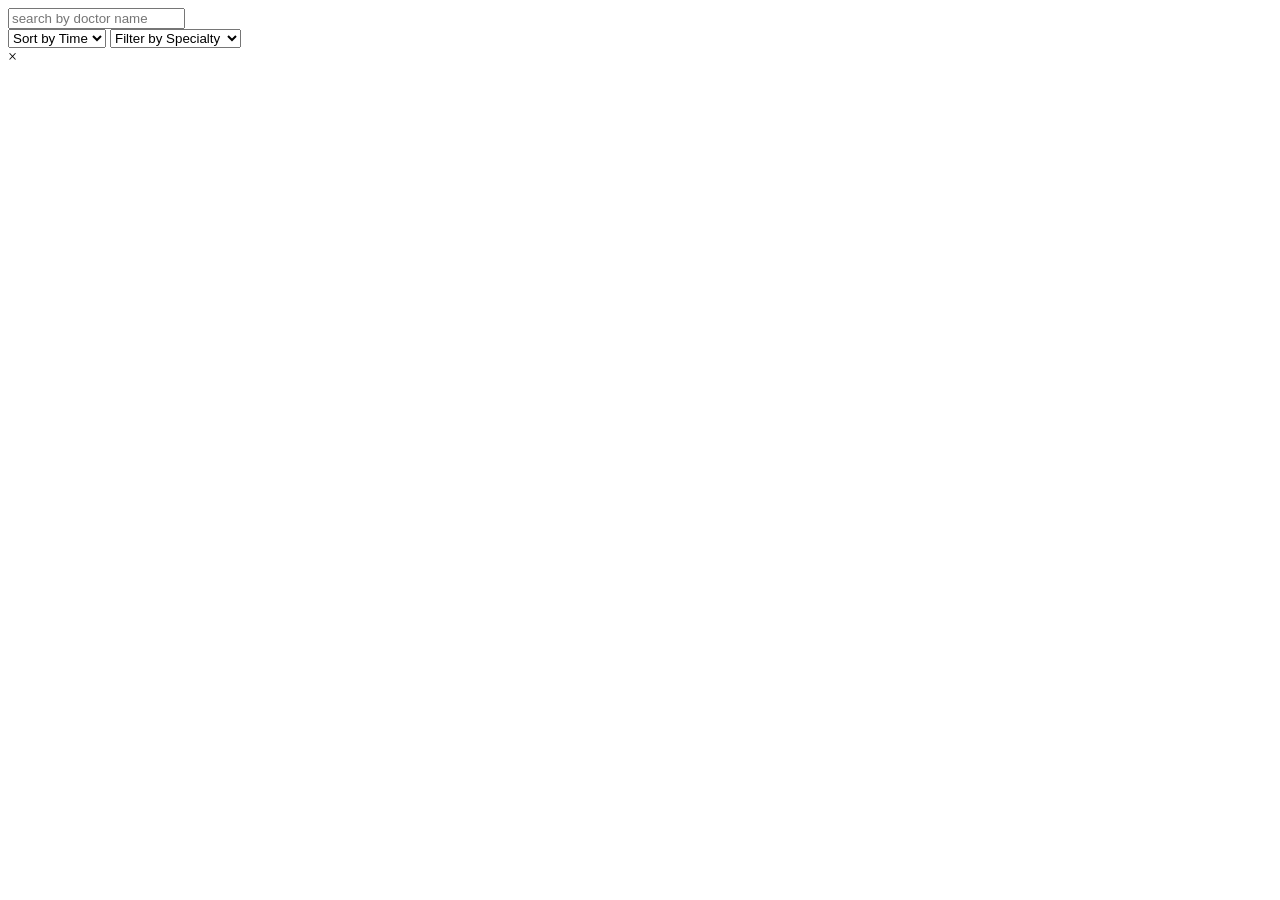
<file: app/src/main/resources/templates/admin/adminDashboard.html>
<!DOCTYPE html>
<html lang="en" xmlns:th="http://www.thymeleaf.org">
<head>
    <meta charset="UTF-8">
    <meta name="viewport" content="width=device-width, initial-scale=1.0">
    <link rel="icon" type="image/png" th:href="@{/assets/images/logo/logo.png}">
    <title>Admin Dashboard</title>
    <link rel="stylesheet" th:href="@{/assets/css/adminDashboard.css}">
    <link rel="stylesheet" th:href="@{/assets/css/style.css}">
    <script th:src="@{/js/render.js}" defer></script>
    <script th:src="@{/js/util.js}" defer></script>
    <script th:src="@{/js/components/header.js}" defer></script>
    <script th:src="@{/js/components/footer.js}" defer></script>
</head>
<body onload="renderContent()">
    <div class="container">
        <div class="wrapper">
            <div id="header"></div>
            <main class="main-content">
                <input type="text" id="searchBar" class="searchBar" placeholder="search by doctor name" aria-label="Search by doctor name">
                <div class="filter-wrapper">
                    <select class="filter-select" id="filterTime" aria-label="Sort by time">
                        <option value="">Sort by Time</option>
                        <option value="AM">AM</option>
                        <option value="PM">PM</option>
                    </select>
                    <select class="filter-select" id="filterSpecialty" aria-label="Filter by specialty">
                        <option value="">Filter by Specialty</option>
                        <option value="Cardiologist">Cardiologist</option>
                        <option value="Dermatologist">Dermatologist</option>
                        <option value="Neurologist">Neurologist</option>
                        <option value="Pediatrician">Pediatrician</option>
                        <option value="Orthopedic">Orthopedic</option>
                        <option value="Gynecologist">Gynecologist</option>
                        <option value="Psychiatrist">Psychiatrist</option>
                        <option value="Dentist">Dentist</option>
                        <option value="Ophthalmologist">Ophthalmologist</option>
                        <option value="Ent">ENT Specialist</option>
                        <option value="Urologist">Urologist</option>
                        <option value="Oncologist">Oncologist</option>
                        <option value="Gastroenterologist">Gastroenterologist</option>
                        <option value="General">General Physician</option>
                    </select>
                </div>
                <div id="content"></div>
            </main>
            <div id="footer"></div>
        </div>
    </div>

    <div id="modal" class="modal">
        <div class="modal-content">
            <span id="closeModal" class="close" role="button" tabindex="0" aria-label="Close modal">&times;</span>
            <div id="modal-body"></div>
        </div>
    </div>

    <script type="module" th:src="@{/js/adminDashboard.js}" defer></script>
    <script type="module" th:src="@{/js/components/doctorCard.js}" defer></script>
</body>
</html>
</file>
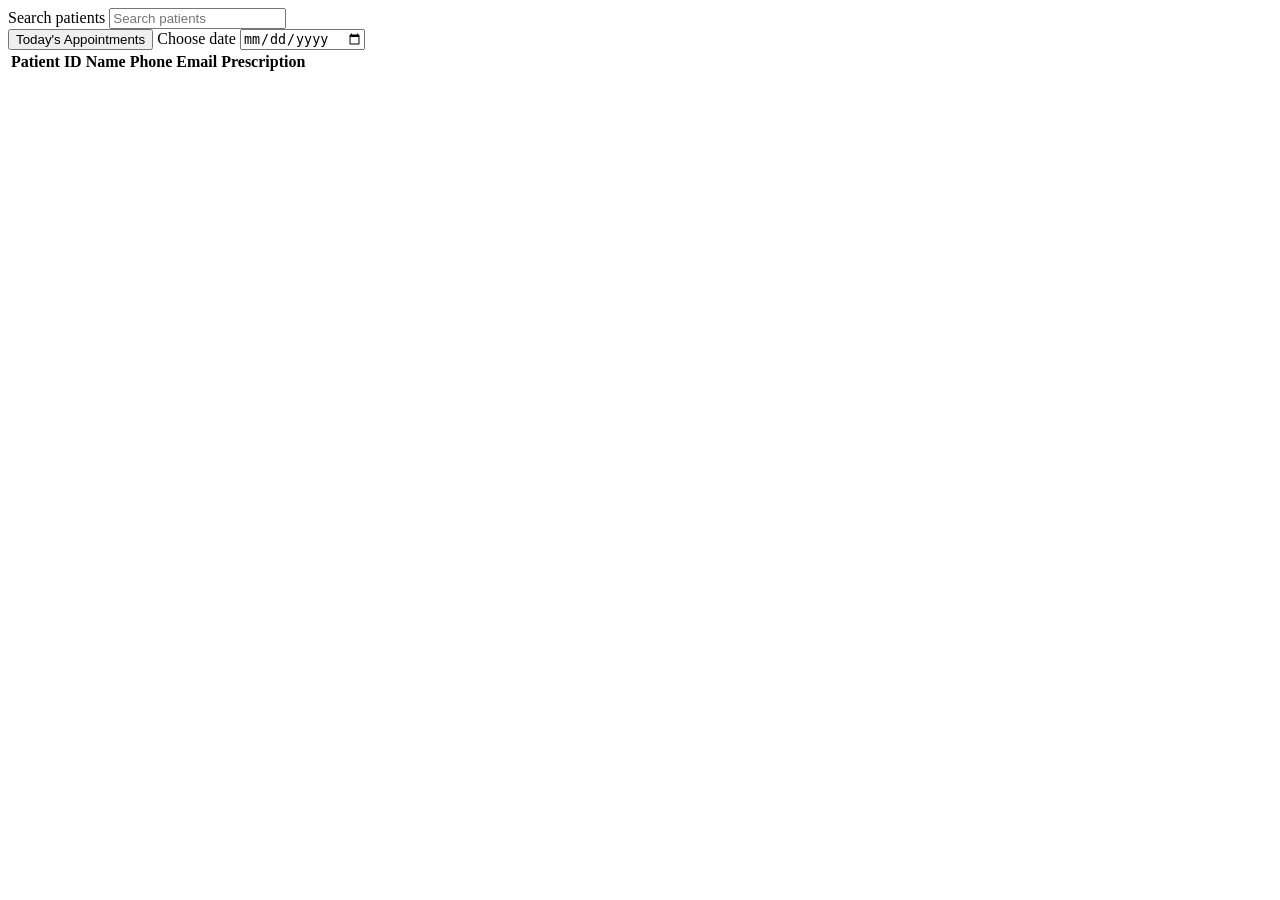
<file: app/src/main/resources/templates/doctor/doctorDashboard.html>
<!DOCTYPE html>
<html lang="en" xmlns:th="http://www.thymeleaf.org">
<head>
    <meta charset="UTF-8">
    <meta name="viewport" content="width=device-width, initial-scale=1.0">
    <link rel="icon" type="image/png" th:href="@{/assets/images/logo/logo.png}">
    <title>DoctorDashboard</title>
    <link rel="stylesheet" th:href="@{/assets/css/adminDashboard.css}">
    <link rel="stylesheet" th:href="@{/assets/css/doctorDashboard.css}">
    <link rel="stylesheet" th:href="@{/assets/css/style.css}">
    <script th:src="@{/js/render.js}" defer></script>
    <script th:src="@{/js/util.js}" defer></script>
    <script th:src="@{/js/components/header.js}" defer></script>
    <script th:src="@{/js/components/footer.js}" defer></script>
    <script type="module" th:src="@{/js/components/patientRows.js}" defer></script>
    <script type="module" th:src="@{/js/services/patientServices.js}" defer></script>
    <script type="module" th:src="@{/js/doctorDashboard.js}" defer></script>
</head>
<body onload="renderContent()">
    <div class="container">
        <div class="wrapper">
            <div id="header"></div>
            <main class="main-content">
                <label class="visually-hidden" for="searchBar">Search patients</label>
                <input type="text" id="searchBar" class="searchBar" placeholder="Search patients">

                <div class="appointment-filters">
                    <button type="button" id="todayButton" class="today-btn">Today's Appointments</button>
                    <label for="datePicker">Choose date</label>
                    <input type="date" id="datePicker" class="date-picker">
                </div>

                <div class="table-wrapper">
                    <table id="patientTable">
                        <thead>
                            <tr>
                                <th scope="col">Patient ID</th>
                                <th scope="col">Name</th>
                                <th scope="col">Phone</th>
                                <th scope="col">Email</th>
                                <th scope="col">Prescription</th>
                            </tr>
                        </thead>
                        <tbody id="patientTableBody"></tbody>
                    </table>
                </div>
            </main>
            <div id="footer"></div>
        </div>
    </div>
</body>
</html>
</file>
